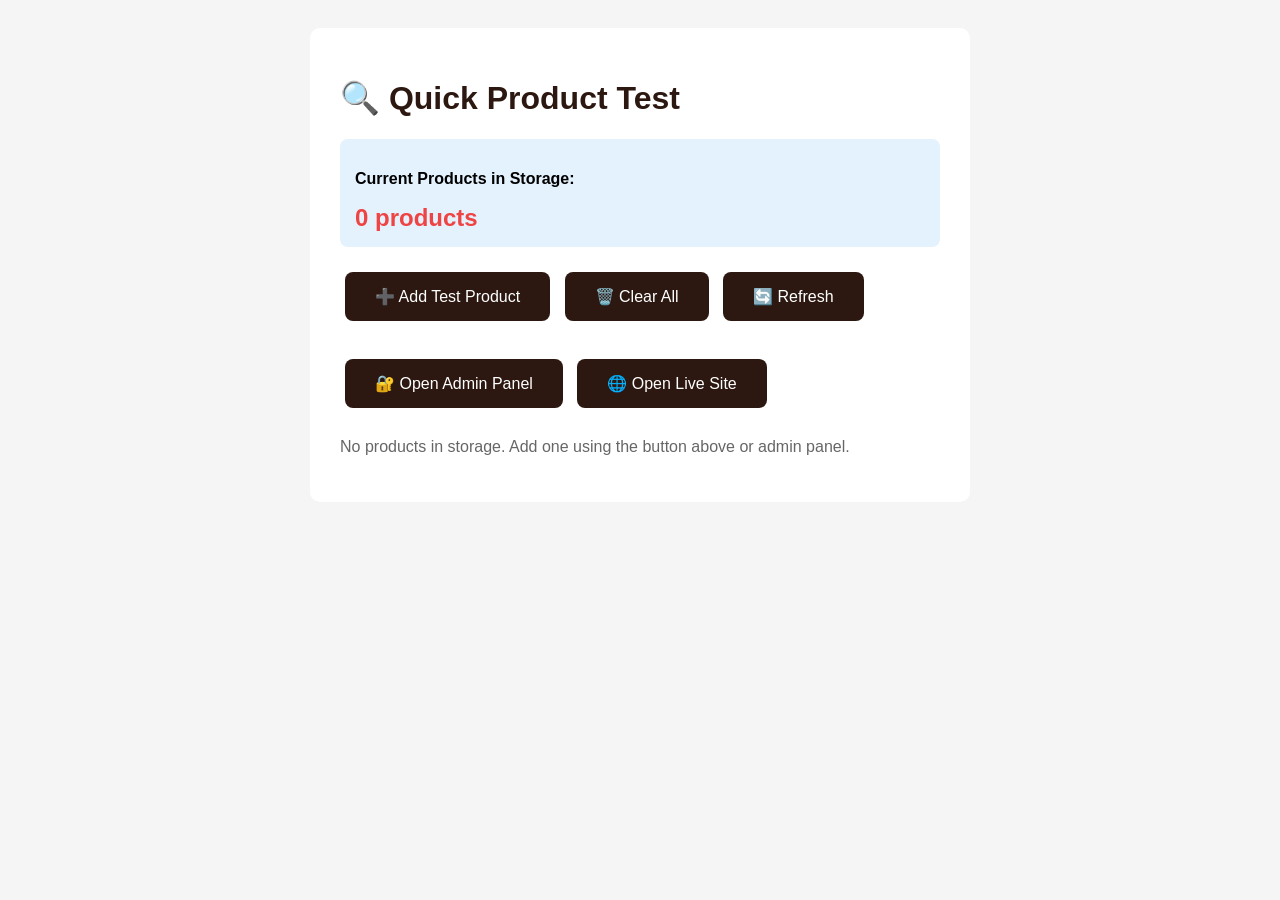
<file: quick-test.html>
<!DOCTYPE html>
<html>
<head>
    <title>Quick Product Test</title>
    <style>
        body {
            font-family: Arial;
            padding: 20px;
            background: #f5f5f5;
        }
        .container {
            max-width: 600px;
            margin: 0 auto;
            background: white;
            padding: 30px;
            border-radius: 10px;
        }
        h1 { color: #2c1810; }
        button {
            background: #2c1810;
            color: white;
            border: none;
            padding: 15px 30px;
            margin: 10px 5px;
            border-radius: 8px;
            cursor: pointer;
            font-size: 16px;
        }
        button:hover { background: #8b5a3c; }
        .status {
            background: #e3f2fd;
            padding: 15px;
            border-radius: 8px;
            margin: 15px 0;
        }
        .product-count {
            font-size: 24px;
            font-weight: bold;
            color: #2c1810;
        }
    </style>
</head>
<body>
    <div class="container">
        <h1>🔍 Quick Product Test</h1>
        
        <div class="status">
            <p><strong>Current Products in Storage:</strong></p>
            <div class="product-count" id="count">Loading...</div>
        </div>

        <button onclick="addTestProduct()">➕ Add Test Product</button>
        <button onclick="clearAll()">🗑️ Clear All</button>
        <button onclick="checkStorage()">🔄 Refresh</button>
        
        <br><br>
        
        <button onclick="openAdmin()">🔐 Open Admin Panel</button>
        <button onclick="openSite()">🌐 Open Live Site</button>

        <div id="products" style="margin-top: 20px;"></div>
    </div>

    <script>
        function checkStorage() {
            const products = localStorage.getItem('zarisProducts');
            const count = document.getElementById('count');
            const productsDiv = document.getElementById('products');
            
            if (!products || products === '[]') {
                count.textContent = '0 products';
                count.style.color = '#ef4444';
                productsDiv.innerHTML = '<p style="color: #666;">No products in storage. Add one using the button above or admin panel.</p>';
                return;
            }

            const list = JSON.parse(products);
            count.textContent = list.length + ' products';
            count.style.color = '#10b981';
            
            productsDiv.innerHTML = '<h3>Product List:</h3>';
            list.forEach((p, i) => {
                productsDiv.innerHTML += `<p><strong>${i+1}.</strong> ${p.name} - ₹${p.price}</p>`;
            });
        }

        function addTestProduct() {
            const products = localStorage.getItem('zarisProducts');
            const list = products ? JSON.parse(products) : [];
            
            const newProduct = {
                id: Date.now(),
                name: 'Test Wallet ' + (list.length + 1),
                description: 'Test product added at ' + new Date().toLocaleTimeString(),
                price: Math.floor(Math.random() * 3000) + 1000,
                image: 'https://images.unsplash.com/photo-1627123424574-724758594e93?w=600'
            };
            
            list.push(newProduct);
            localStorage.setItem('zarisProducts', JSON.stringify(list));
            alert('✅ Test product added! Check the live site in 2 seconds.');
            checkStorage();
        }

        function clearAll() {
            if (confirm('Clear all products?')) {
                localStorage.removeItem('zarisProducts');
                alert('🗑️ All products cleared!');
                checkStorage();
            }
        }

        function openAdmin() {
            window.open('admin.html', '_blank');
        }

        function openSite() {
            window.open('index.html', '_blank');
        }

        // Auto refresh every 2 seconds
        setInterval(checkStorage, 2000);
        checkStorage();
    </script>
</body>
</html>
</file>
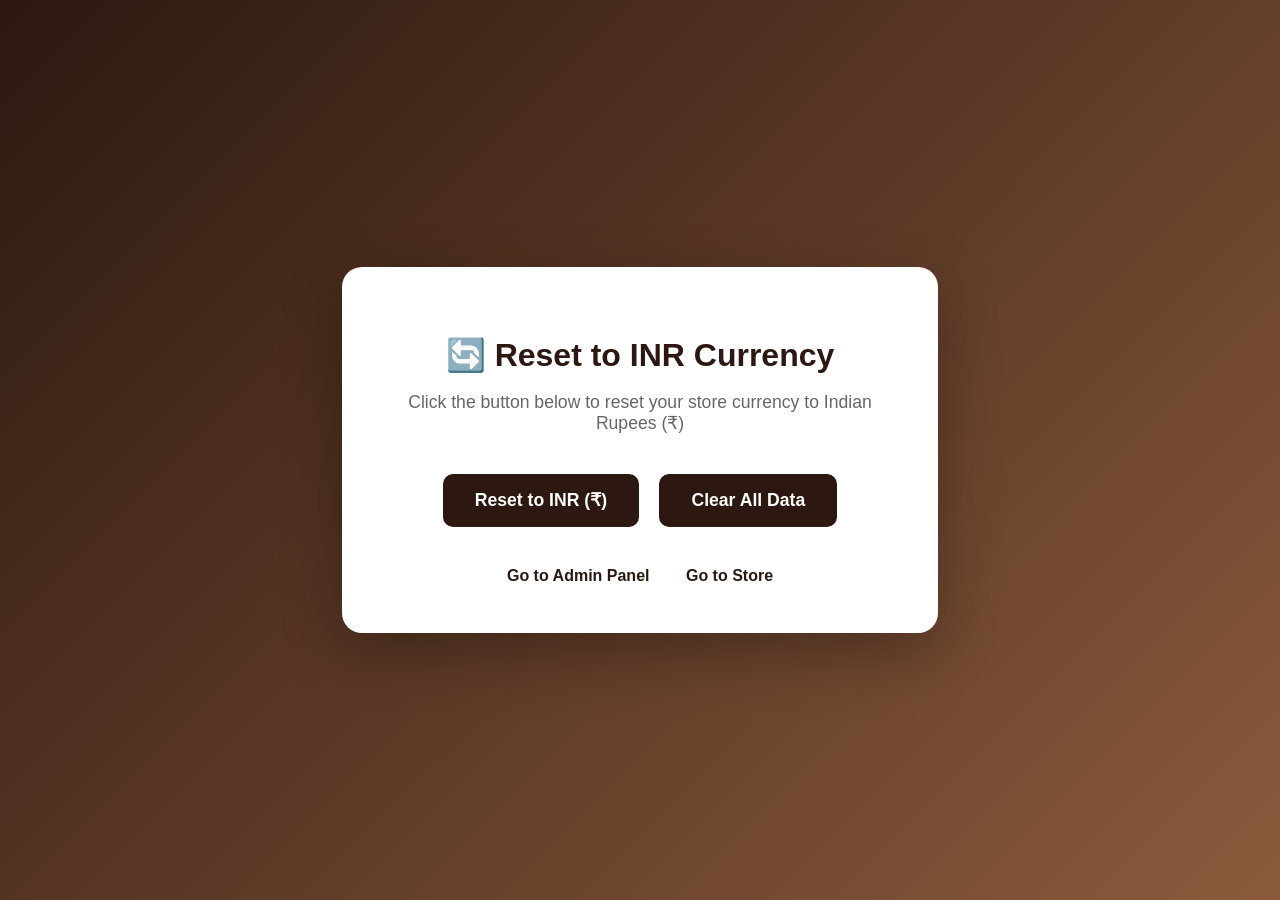
<file: reset-currency.html>
<!DOCTYPE html>
<html lang="en">
<head>
    <meta charset="UTF-8">
    <meta name="viewport" content="width=device-width, initial-scale=1.0">
    <title>Reset Currency to INR</title>
    <style>
        body {
            font-family: 'Inter', sans-serif;
            display: flex;
            align-items: center;
            justify-content: center;
            min-height: 100vh;
            background: linear-gradient(135deg, #2c1810 0%, #8b5a3c 100%);
            margin: 0;
        }
        .container {
            background: white;
            padding: 3rem;
            border-radius: 20px;
            text-align: center;
            box-shadow: 0 20px 60px rgba(0,0,0,0.3);
            max-width: 500px;
        }
        h1 {
            color: #2c1810;
            margin-bottom: 1rem;
        }
        p {
            color: #666;
            margin-bottom: 2rem;
            font-size: 1.1rem;
        }
        button {
            background: #2c1810;
            color: white;
            border: none;
            padding: 1rem 2rem;
            border-radius: 10px;
            font-size: 1.1rem;
            font-weight: 600;
            cursor: pointer;
            margin: 0.5rem;
        }
        button:hover {
            background: #8b5a3c;
        }
        .success {
            background: #10b981;
            color: white;
            padding: 1rem;
            border-radius: 10px;
            margin-top: 1rem;
            display: none;
        }
        .links {
            margin-top: 2rem;
        }
        .links a {
            color: #2c1810;
            text-decoration: none;
            font-weight: 600;
            margin: 0 1rem;
        }
    </style>
</head>
<body>
    <div class="container">
        <h1>🔄 Reset to INR Currency</h1>
        <p>Click the button below to reset your store currency to Indian Rupees (₹)</p>
        
        <button onclick="resetToINR()">Reset to INR (₹)</button>
        <button onclick="clearAll()">Clear All Data</button>
        
        <div id="success" class="success"></div>
        
        <div class="links">
            <a href="admin.html">Go to Admin Panel</a>
            <a href="index.html">Go to Store</a>
        </div>
    </div>

    <script>
        function resetToINR() {
            // Set settings to INR
            const settings = {
                storeName: 'Zaris',
                storeEmail: 'contact@zaris.com',
                storePhone: '+91 98765 43210',
                currency: 'INR',
                taxRate: 18
            };
            localStorage.setItem('zarisSettings', JSON.stringify(settings));
            
            // Update products to INR prices if they exist
            const products = localStorage.getItem('zarisProducts');
            if (products) {
                const productsList = JSON.parse(products);
                // Check if prices are in dollars (less than 500)
                if (productsList.length > 0 && productsList[0].price < 500) {
                    // Convert to INR (multiply by 28 approximately)
                    productsList.forEach(product => {
                        product.price = Math.round(product.price * 28);
                    });
                    localStorage.setItem('zarisProducts', JSON.stringify(productsList));
                }
            }
            
            showSuccess('✅ Currency reset to INR (₹) successfully! Prices updated.');
        }
        
        function clearAll() {
            if (confirm('This will clear ALL data. Are you sure?')) {
                localStorage.removeItem('zarisProducts');
                localStorage.removeItem('zarisOrders');
                localStorage.removeItem('zarisCustomers');
                localStorage.removeItem('zarisCart');
                localStorage.removeItem('zarisSettings');
                localStorage.removeItem('zarisAdminLoggedIn');
                
                showSuccess('🗑️ All data cleared! Please login to admin again.');
            }
        }
        
        function showSuccess(message) {
            const successDiv = document.getElementById('success');
            successDiv.textContent = message;
            successDiv.style.display = 'block';
            
            setTimeout(() => {
                successDiv.style.display = 'none';
            }, 5000);
        }
    </script>
</body>
</html>
</file>
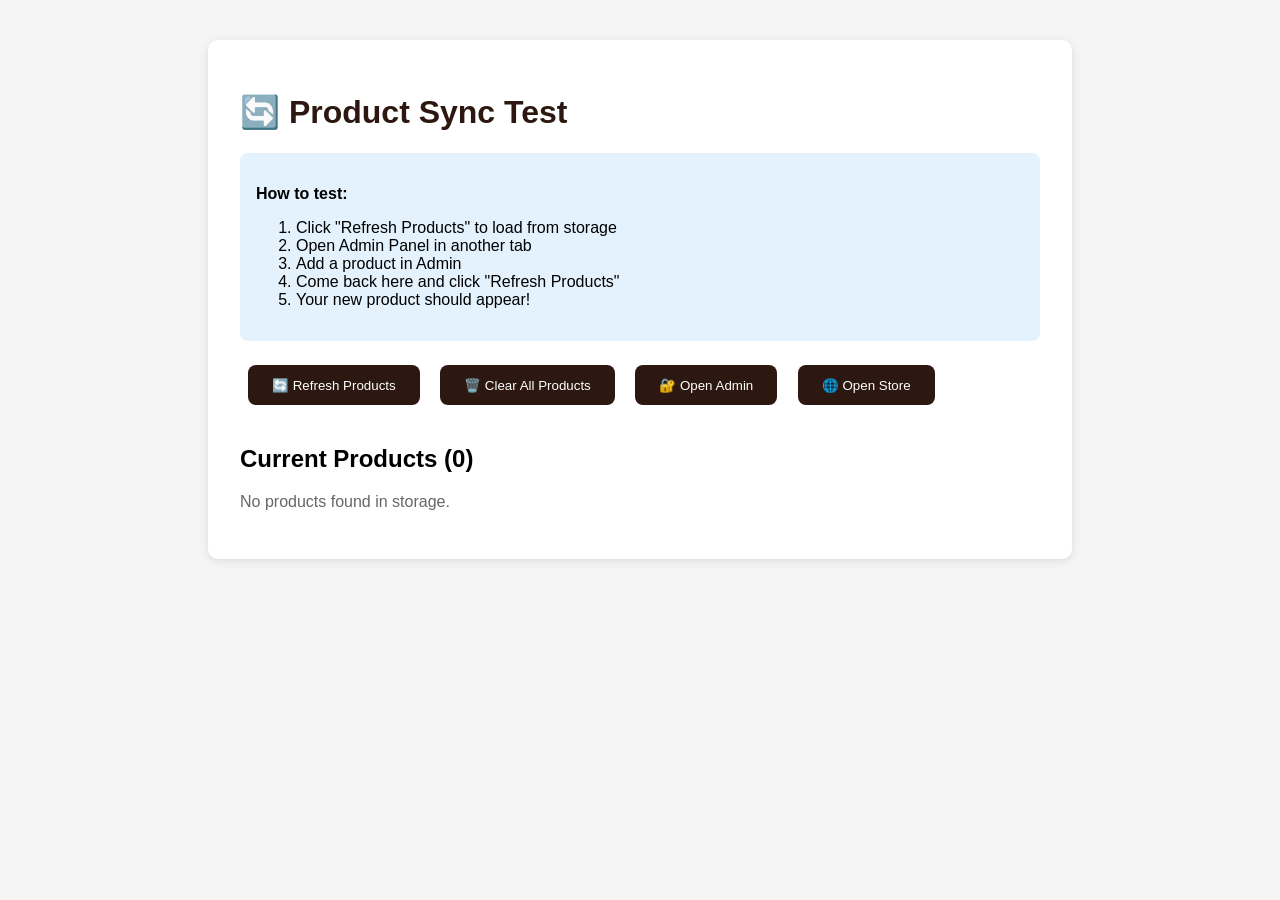
<file: test-sync.html>
<!DOCTYPE html>
<html lang="en">
<head>
    <meta charset="UTF-8">
    <meta name="viewport" content="width=device-width, initial-scale=1.0">
    <title>Test Sync - Zaris</title>
    <style>
        body {
            font-family: Arial, sans-serif;
            padding: 2rem;
            background: #f5f5f5;
        }
        .container {
            max-width: 800px;
            margin: 0 auto;
            background: white;
            padding: 2rem;
            border-radius: 10px;
            box-shadow: 0 2px 10px rgba(0,0,0,0.1);
        }
        h1 { color: #2c1810; }
        .product-list {
            margin-top: 2rem;
        }
        .product {
            padding: 1rem;
            border: 1px solid #ddd;
            margin-bottom: 1rem;
            border-radius: 8px;
            display: flex;
            gap: 1rem;
            align-items: center;
        }
        .product img {
            width: 100px;
            height: 100px;
            object-fit: cover;
            border-radius: 8px;
        }
        button {
            background: #2c1810;
            color: white;
            border: none;
            padding: 0.8rem 1.5rem;
            border-radius: 8px;
            cursor: pointer;
            margin: 0.5rem;
        }
        button:hover { background: #8b5a3c; }
        .info {
            background: #e3f2fd;
            padding: 1rem;
            border-radius: 8px;
            margin-bottom: 1rem;
        }
        .success {
            background: #d1fae5;
            padding: 1rem;
            border-radius: 8px;
            margin-top: 1rem;
            display: none;
        }
    </style>
</head>
<body>
    <div class="container">
        <h1>🔄 Product Sync Test</h1>
        
        <div class="info">
            <p><strong>How to test:</strong></p>
            <ol>
                <li>Click "Refresh Products" to load from storage</li>
                <li>Open Admin Panel in another tab</li>
                <li>Add a product in Admin</li>
                <li>Come back here and click "Refresh Products"</li>
                <li>Your new product should appear!</li>
            </ol>
        </div>

        <div>
            <button onclick="refreshProducts()">🔄 Refresh Products</button>
            <button onclick="clearProducts()">🗑️ Clear All Products</button>
            <button onclick="window.open('admin.html')">🔐 Open Admin</button>
            <button onclick="window.open('index.html')">🌐 Open Store</button>
        </div>

        <div class="success" id="successMsg"></div>

        <div class="product-list">
            <h2>Current Products (<span id="productCount">0</span>)</h2>
            <div id="productsList"></div>
        </div>
    </div>

    <script>
        function refreshProducts() {
            const products = localStorage.getItem('zarisProducts');
            const productsList = document.getElementById('productsList');
            const productCount = document.getElementById('productCount');
            
            if (!products) {
                productsList.innerHTML = '<p style="color: #666;">No products found in storage.</p>';
                productCount.textContent = '0';
                return;
            }

            const productsArray = JSON.parse(products);
            productCount.textContent = productsArray.length;

            if (productsArray.length === 0) {
                productsList.innerHTML = '<p style="color: #666;">No products yet. Add some in the admin panel!</p>';
                return;
            }

            productsList.innerHTML = '';
            productsArray.forEach(product => {
                const div = document.createElement('div');
                div.className = 'product';
                div.innerHTML = `
                    <img src="${product.image}" alt="${product.name}" onerror="this.src='https://via.placeholder.com/100'">
                    <div style="flex: 1;">
                        <h3 style="margin: 0 0 0.5rem 0;">${product.name}</h3>
                        <p style="margin: 0; color: #666; font-size: 0.9rem;">${product.description}</p>
                        <p style="margin: 0.5rem 0 0 0; color: #8b5a3c; font-weight: bold;">₹${product.price}</p>
                    </div>
                `;
                productsList.appendChild(div);
            });

            showSuccess('✅ Products loaded successfully!');
        }

        function clearProducts() {
            if (confirm('Clear all products? This will affect the live site!')) {
                localStorage.removeItem('zarisProducts');
                refreshProducts();
                showSuccess('🗑️ All products cleared!');
            }
        }

        function showSuccess(msg) {
            const successDiv = document.getElementById('successMsg');
            successDiv.textContent = msg;
            successDiv.style.display = 'block';
            setTimeout(() => {
                successDiv.style.display = 'none';
            }, 3000);
        }

        // Load on start
        refreshProducts();

        // Auto refresh every 3 seconds
        setInterval(refreshProducts, 3000);
    </script>
</body>
</html>
</file>
